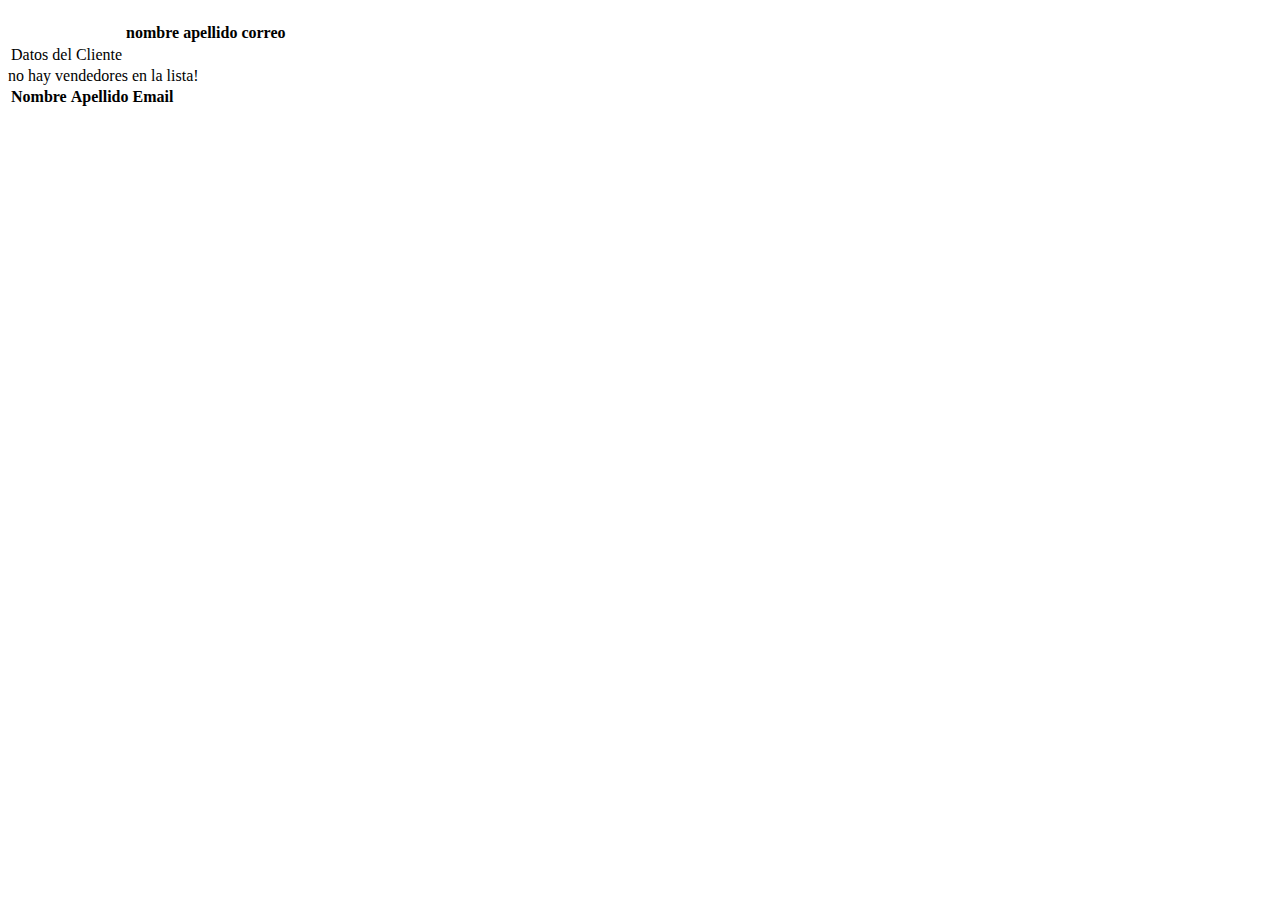
<file: src/main/resources/templates/cliente/index.html>
<!DOCTYPE html>
<html lang="es" xmlns:th="https://www.thymeleaf.org">
<head>
    <meta charset="UTF-8">
    <meta http-equiv="X-UA-Compatible" content="IE=edge">
    <meta name="viewport" content="width=device-width, initial-scale=1.0">
    <link href="https://cdn.jsdelivr.net/npm/bootstrap@5.3.0-alpha1/dist/css/bootstrap.min.css" rel="stylesheet" integrity="sha384-GLhlTQ8iRABdZLl6O3oVMWSktQOp6b7In1Zl3/Jr59b6EGGoI1aFkw7cmDA6j6gD" crossorigin="anonymous">
    <link rel="stylesheet" type="text/css" th:href="@{/css/style.css}">
    <title th:text="${titulo}"></title>
</head>
<body>
    <h1 class="verde" th:text="${cuerpo}"></h1>
    <table class="table table-sm">
        <thead>
            <tr>
                <th></th>
                <th>nombre</th>
                <th>apellido</th>
                <th>correo</th>
            </tr>
        </thead>
        <tbody>
            <tr>
                <td>Datos del Cliente</td>
                <td th:text="${cliente.nombre}"></td>
                <td th:text="${cliente.apellido}"></td>
                <td th:text="${cliente.email}"></td>
            </tr>
        </tbody>
    </table>
    <div th:if="${vendedores.isEmpty()}">no hay vendedores en la lista!</div>
    
    <table th:if="${not vendedores.isEmpty()}" class="table table-bordered">
		<thead>
			<tr>
				<th>Nombre</th>
				<th>Apellido</th>
				<th>Email</th>
			</tr>
		</thead>
		<tbody>
			<tr th:each="vendedor: ${vendedores}">
				<td th:text="${vendedor.nombre}"></td>
				<td th:text="${vendedor.apellido}"></td>
				<td th:text="${vendedor.email}"></td>
			</tr>
		</tbody>
	</table>
    <script src="https://cdn.jsdelivr.net/npm/bootstrap@5.3.0-alpha1/dist/js/bootstrap.bundle.min.js" integrity="sha384-w76AqPfDkMBDXo30jS1Sgez6pr3x5MlQ1ZAGC+nuZB+EYdgRZgiwxhTBTkF7CXvN" crossorigin="anonymous"></script>
</body>
</html>
</file>
